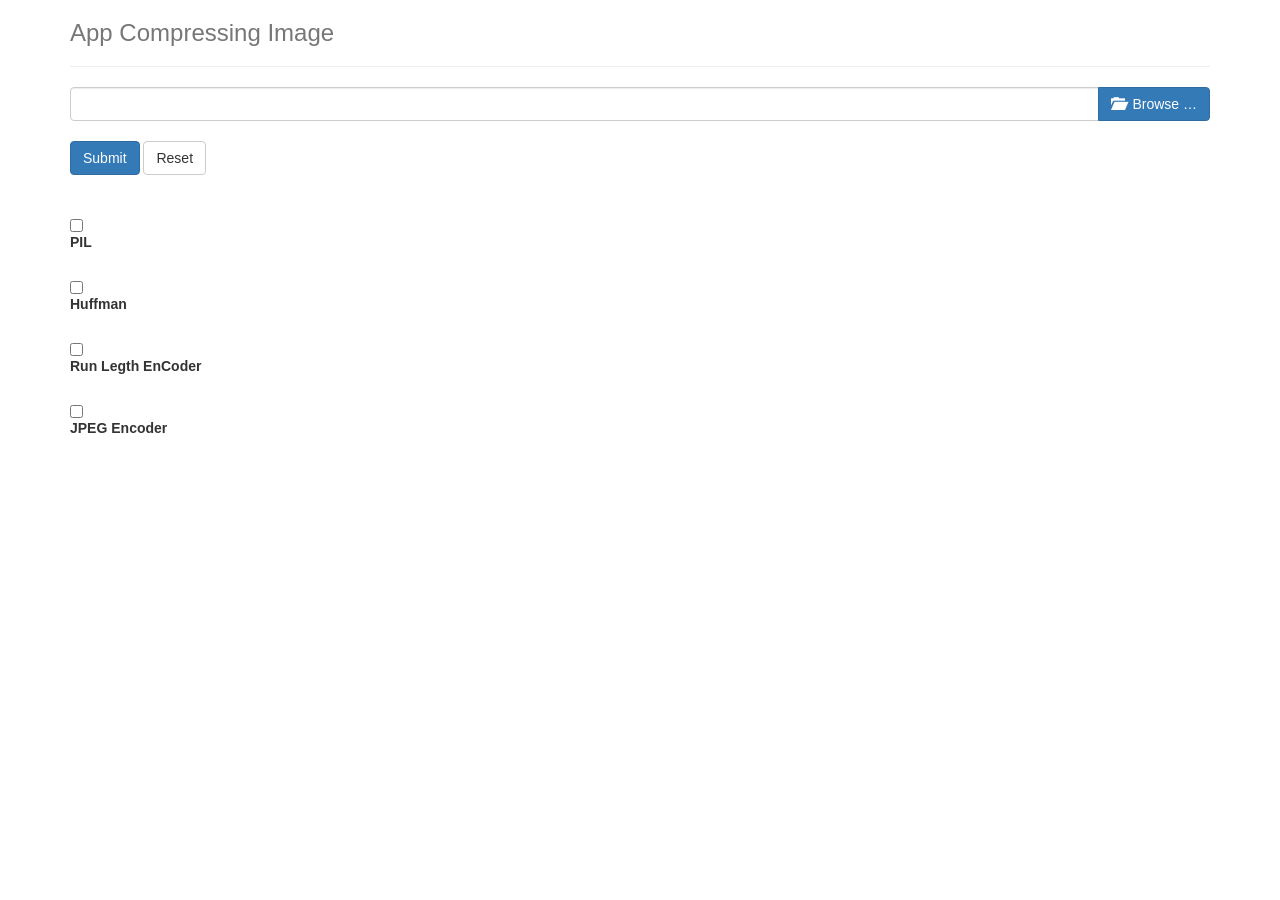
<file: templates/index.html>
<!DOCTYPE html>
<html lang="en">
  <head>
      <meta charset=utf-8 />
      <title>App Compressing Image</title>
      <link rel="apple-touch-icon" sizes="57x57" href="../static/favicon/apple-icon-57x57.png">
      <link rel="apple-touch-icon" sizes="60x60" href="../static/favicon/apple-icon-60x60.png">
      <link rel="apple-touch-icon" sizes="72x72" href="../static/favicon/apple-icon-72x72.png">
      <link rel="apple-touch-icon" sizes="76x76" href="../static/favicon/apple-icon-76x76.png">
      <link rel="apple-touch-icon" sizes="114x114" href="../static/favicon/apple-icon-114x114.png">
      <link rel="apple-touch-icon" sizes="120x120" href="../static/favicon/apple-icon-120x120.png">
      <link rel="apple-touch-icon" sizes="144x144" href="../static/favicon/apple-icon-144x144.png">
      <link rel="apple-touch-icon" sizes="152x152" href="../static/favicon/apple-icon-152x152.png">
      <link rel="apple-touch-icon" sizes="180x180" href="../static/favicon/apple-icon-180x180.png">
      <link rel="icon" type="image/png" sizes="192x192"  href="../static/favicon/android-icon-192x192.png">
      <link rel="icon" type="image/png" sizes="32x32" href="../static/favicon/favicon-32x32.png">
      <link rel="icon" type="image/png" sizes="96x96" href="../static/favicon/favicon-96x96.png">
      <link rel="icon" type="image/png" sizes="16x16" href="../static/favicon/favicon-16x16.png">
      <link rel="manifest" href="/manifest.json">
      <meta name="msapplication-TileColor" content="#ffffff">
      <meta name="msapplication-TileImage" content="/ms-icon-144x144.png">
      <meta name="theme-color" content="#ffffff">
      <link href="https://maxcdn.bootstrapcdn.com/bootstrap/3.3.7/css/bootstrap.min.css" rel="stylesheet">
      <link href="../static/css/fileinput.css" media="all" rel="stylesheet" type="text/css"/>
      <link href="../static/themes/explorer/theme.css" media="all" rel="stylesheet" type="text/css"/>
      <script src="http://ajax.googleapis.com/ajax/libs/jquery/2.1.1/jquery.min.js"></script>
      <script src="../static/js/plugins/sortable.js" type="text/javascript"></script>
      <script src="../static/js/fileinput.js" type="text/javascript"></script>
      <script src="../static/js/locales/fr.js" type="text/javascript"></script>
      <script src="../static/js/locales/es.js" type="text/javascript"></script>
      <script src="../static/themes/explorer/theme.js" type="text/javascript"></script>
      <!-- <script src="https://maxcdn.bootstrapcdn.com/bootstrap/3.3.7/js/bootstrap.min.js" type="text/javascript"></script> -->
  </head>
  <body>
    <div class="container">
      <div class="header">
        <h3 class="text-muted">App Compressing Image</h3>
      </div>
      <hr/>
      <div>
      <form action="upload" method="post" enctype="multipart/form-data">
        <input id="file-0a" name ="file" class="file" type="file" multiple data-min-file-count="1">
        <br>
        <button type="submit" class="btn btn-primary">Submit</button>
        <button type="reset" class="btn btn-default">Reset</button>
      </form>
      </div>
      <br><br>
      <div class="checkbox-list">
        <label class="control control--checkbox">
            <input id="pil" type="checkbox" class="radio" value="1" name="fooby[1][]" />PIL
            <div class="control__indicator"></div>
        </label>
        <br><br>
        <label class="control control--checkbox">
            <input id="pil" type="checkbox" class="radio" value="1" name="fooby[1][]" />Huffman
            <div class="control__indicator"></div>
        </label>
        <br><br>
        <label class="control control--checkbox">
            <input id="pil" type="checkbox" class="radio" value="1" name="fooby[1][]" />Run Legth EnCoder
            <div class="control__indicator"></div>
        </label>
        <br><br>
        <label class="control control--checkbox">
            <input id="pil" type="checkbox" class="radio" value="1" name="fooby[1][]" />JPEG Encoder
            <div class="control__indicator"></div>
        </label>
      </div>
    </div>
  </body>
</html>
</file>
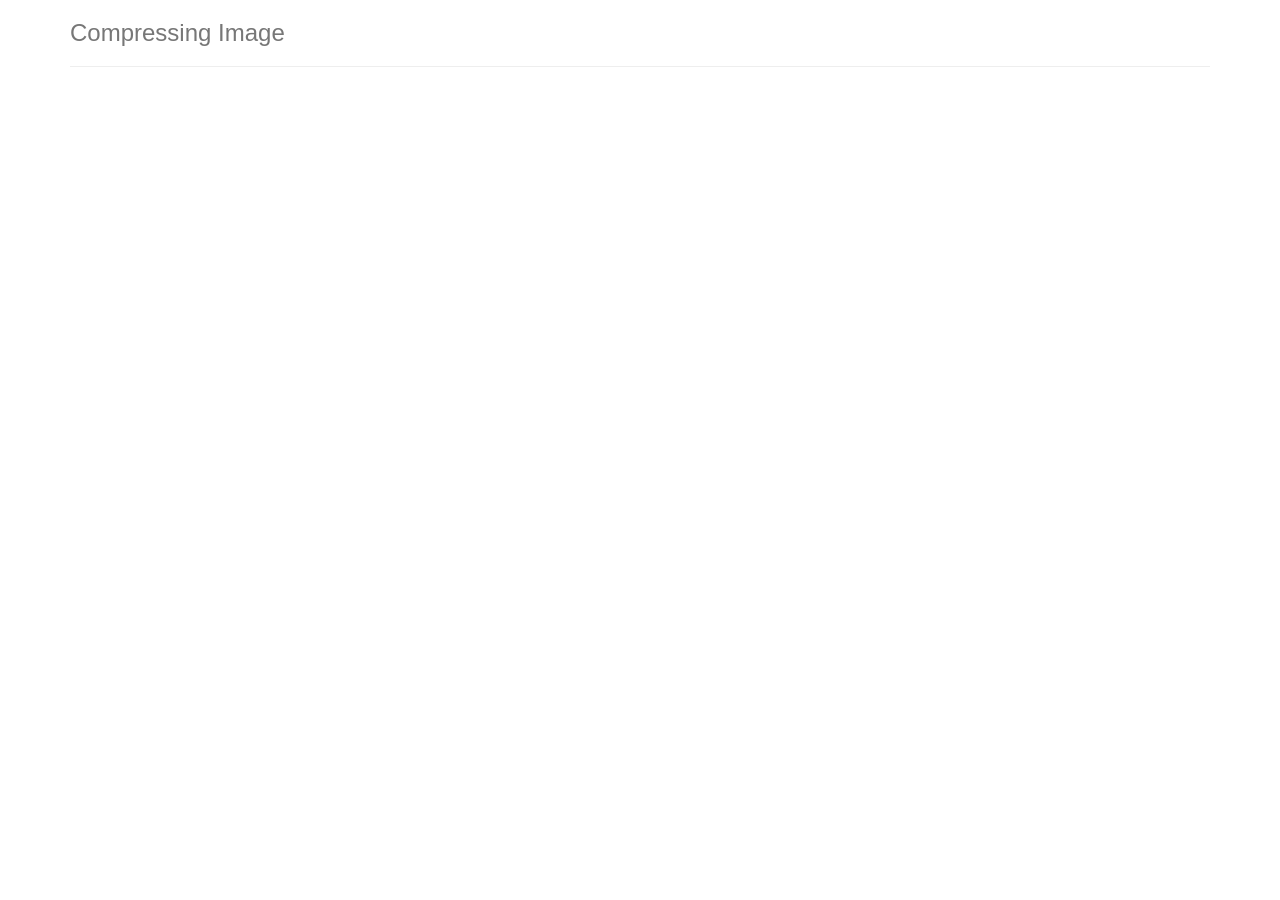
<file: templates/compressing.html>
<!DOCTYPE html>
<html lang="en">
  <head>
      <meta charset=utf-8 />
      <title>App Compressing Image</title>
      <link rel="apple-touch-icon" sizes="57x57" href="../static/favicon/apple-icon-57x57.png">
      <link rel="apple-touch-icon" sizes="60x60" href="../static/favicon/apple-icon-60x60.png">
      <link rel="apple-touch-icon" sizes="72x72" href="../static/favicon/apple-icon-72x72.png">
      <link rel="apple-touch-icon" sizes="76x76" href="../static/favicon/apple-icon-76x76.png">
      <link rel="apple-touch-icon" sizes="114x114" href="../static/favicon/apple-icon-114x114.png">
      <link rel="apple-touch-icon" sizes="120x120" href="../static/favicon/apple-icon-120x120.png">
      <link rel="apple-touch-icon" sizes="144x144" href="../static/favicon/apple-icon-144x144.png">
      <link rel="apple-touch-icon" sizes="152x152" href="../static/favicon/apple-icon-152x152.png">
      <link rel="apple-touch-icon" sizes="180x180" href="../static/favicon/apple-icon-180x180.png">
      <link rel="icon" type="image/png" sizes="192x192"  href="../static/favicon/android-icon-192x192.png">
      <link rel="icon" type="image/png" sizes="32x32" href="../static/favicon/favicon-32x32.png">
      <link rel="icon" type="image/png" sizes="96x96" href="../static/favicon/favicon-96x96.png">
      <link rel="icon" type="image/png" sizes="16x16" href="../static/favicon/favicon-16x16.png">
      <link rel="manifest" href="/manifest.json">
      <meta name="msapplication-TileColor" content="#ffffff">
      <meta name="msapplication-TileImage" content="/ms-icon-144x144.png">
      <meta name="theme-color" content="#ffffff">
      <link href="https://maxcdn.bootstrapcdn.com/bootstrap/3.3.7/css/bootstrap.min.css" rel="stylesheet">
<!--       <link href="../static/css/fileinput.css" media="all" rel="stylesheet" type="text/css"/>
      <link href="../static/themes/explorer/theme.css" media="all" rel="stylesheet" type="text/css"/>
      <script src="http://ajax.googleapis.com/ajax/libs/jquery/2.1.1/jquery.min.js"></script>
      <script src="../static/js/plugins/sortable.js" type="text/javascript"></script>
      <script src="../static/js/fileinput.js" type="text/javascript"></script>
      <script src="../static/js/locales/fr.js" type="text/javascript"></script>
      <script src="../static/js/locales/es.js" type="text/javascript"></script>
      <script src="../static/themes/explorer/theme.js" type="text/javascript"></script> -->
      <!-- <script src="https://maxcdn.bootstrapcdn.com/bootstrap/3.3.7/js/bootstrap.min.js" type="text/javascript"></script> -->
  </head>
  <body>
    <div class="container">
      <div class="header">
        <h3 class="text-muted">Compressing Image</h3>
      </div>
      <hr/>
    </div>
  </body>
</html>
</file>
<file: static/css/fileinput.css>
/*!
 * bootstrap-fileinput v4.3.9
 * http://plugins.krajee.com/file-input
 *
 * Krajee default styling for bootstrap-fileinput.
 *
 * Author: Kartik Visweswaran
 * Copyright: 2014 - 2017, Kartik Visweswaran, Krajee.com
 *
 * Licensed under the BSD 3-Clause
 * https://github.com/kartik-v/bootstrap-fileinput/blob/master/LICENSE.md
 */
.file-loading {
    top: 0;
    right: 0;
    width: 25px;
    height: 25px;
    font-size: 999px;
    text-align: right;
    color: #fff;
    background: transparent url('../img/loading.gif') top left no-repeat;
    border: none;
}

.file-object {
    margin: 0 0 -5px 0;
    padding: 0;
}

.btn-file {
    position: relative;
    overflow: hidden;
}

.btn-file input[type=file] {
    position: absolute;
    top: 0;
    right: 0;
    min-width: 100%;
    min-height: 100%;
    text-align: right;
    opacity: 0;
    background: none repeat scroll 0 0 transparent;
    cursor: inherit;
    display: block;
}

.file-caption-name {
    display: inline-block;
    overflow: hidden;
    height: 20px;
    word-break: break-all;
}

.input-group-lg .file-caption-name {
    height: 25px;
}

.file-zoom-dialog {
    text-align: left;
}

.file-error-message {
    color: #a94442;
    background-color: #f2dede;
    margin: 5px;
    border: 1px solid #ebccd1;
    border-radius: 4px;
    padding: 15px;
}

.file-error-message pre, .file-error-message ul {
    margin: 0;
    text-align: left;
}

.file-error-message pre {
    margin: 5px 0;
}

.file-caption-disabled {
    background-color: #EEEEEE;
    cursor: not-allowed;
    opacity: 1;
}

.file-preview {
    border-radius: 5px;
    border: 1px solid #ddd;
    padding: 5px;
    width: 100%;
    margin-bottom: 5px;
}

.krajee-default.file-preview-frame {
    position: relative;
    display: table;
    margin: 8px;
    border: 1px solid #ddd;
    box-shadow: 1px 1px 5px 0 #a2958a;
    padding: 6px;
    float: left;
    text-align: center;
}

.krajee-default.file-preview-frame:not(.file-preview-error):hover {
    box-shadow: 3px 3px 5px 0 #333;
}

.krajee-default.file-preview-frame .kv-file-content {
    height: 170px;
}

.krajee-default.file-preview-frame .file-thumbnail-footer {
    height: 70px;
}

.krajee-default .file-preview-image {
    vertical-align: middle;
    image-orientation: from-image;
}

.krajee-default .file-preview-text {
    display: block;
    color: #428bca;
    border: 1px solid #ddd;
    font-family: Menlo, Monaco, Consolas, "Courier New", monospace;
    outline: none;
    padding: 8px;
    resize: none;
}

.krajee-default .file-preview-html {
    border: 1px solid #ddd;
    padding: 8px;
    overflow: auto;
}

.krajee-default[data-template="audio"] .file-preview-audio {
    display: table-cell;
    vertical-align: middle;
    height: 170px;
    border: 1px solid #ddd;
    border-radius: 5px;
}

.krajee-default .file-preview-audio audio {
    vertical-align: middle;
}

.krajee-default .file-zoom-dialog .file-preview-text {
    font-size: 1.2em;
}

.krajee-default .file-preview-other {
    left: 0;
    top: 0;
    right: 0;
    bottom: 0;
    margin: auto;
    text-align: center;
    vertical-align: middle;
    padding: 10px;
}

.krajee-default .file-preview-other:hover {
    opacity: 0.8;
}

.krajee-default .file-actions, .krajee-default .file-other-error {
    text-align: left;
}

.krajee-default .file-other-icon {
    font-size: 8em;
}

.krajee-default .file-actions {
    margin-top: 15px;
}

.krajee-default .file-footer-buttons {
    float: right;
}

.krajee-default .file-footer-caption {
    display: block;
    white-space: nowrap;
    overflow: hidden;
    text-overflow: ellipsis;
    width: 160px;
    text-align: center;
    padding-top: 4px;
    font-size: 11px;
    color: #777;
    margin: 5px auto;
}

.krajee-default .file-preview-error {
    opacity: 0.65;
    box-shadow: none;
}

.krajee-default .file-preview-frame:not(.file-preview-error) .file-footer-caption:hover {
    color: #000;
}

.krajee-default .file-drag-handle, .krajee-default .file-upload-indicator {
    position: absolute;
    text-align: center;
    bottom: -6px;
    left: -6px;
    padding: 8px 8px 1px 3px;
    border-left: none;
    border-bottom: none;
    border-right: 1px solid #8a6d3b;
    border-top: 1px solid #8a6d3b;
    border-top-right-radius: 24px;
    font-size: 12px;
}

.krajee-default .file-drag-handle {
    background-color: #d9edf7;
    border-color: #bce8f1;
}

.krajee-default .file-upload-indicator {
    font-size: 13px;
    background-color: #fcf8e3;
    border-color: #faebcc;
    padding-bottom: 0;
}

.krajee-default.file-preview-error .file-upload-indicator {
    background-color: #f2dede;
    border-color: #ebccd1;
}

.krajee-default.file-preview-success .file-upload-indicator {
    background-color: #dff0d8;
    border-color: #d6e9c6;
}

.krajee-default.file-preview-loading .file-upload-indicator {
    background-color: #e5e5e5;
    border-color: #777;
}

.krajee-default .file-thumb-progress {
    height: 10px;
}

.krajee-default .file-thumb-progress .progress, .krajee-default .file-thumb-progress .progress-bar {
    height: 10px;
    font-size: 9px;
    line-height: 10px;
}

.krajee-default .file-thumbnail-footer {
    position: relative;
}

.krajee-default .file-thumb-progress {
    position: absolute;
    top: 35px;
    left: 0;
    right: 0;
}

.krajee-default.kvsortable-ghost {
    background: #e1edf7;
    border: 2px solid #a1abff;
}

/* noinspection CssOverwrittenProperties */
.file-zoom-dialog .file-other-icon {
    font-size: 8em;
    font-size: 65vmin;
}

.file-input-new .file-preview, .file-input-new .close, .file-input-new .glyphicon-file,
.file-input-new .fileinput-remove-button, .file-input-new .fileinput-upload-button,
.file-input-ajax-new .fileinput-remove-button, .file-input-ajax-new .fileinput-upload-button {
    display: none;
}

.file-caption-main {
    width: 100%;
}

.file-input-ajax-new .no-browse .input-group-btn,
.file-input-new .no-browse .input-group-btn {
    display: none;
}

.file-input-ajax-new .no-browse .form-control,
.file-input-new .no-browse .form-control {
    border-top-right-radius: 4px;
    border-bottom-right-radius: 4px;
}

.file-thumb-loading {
    background: transparent url('../img/loading.gif') no-repeat scroll center center content-box !important;
}

.file-sortable .file-drag-handle {
    cursor: move;
    cursor: -webkit-grabbing;
    opacity: 1;
}

.file-sortable .file-drag-handle:hover {
    opacity: 0.7;
}

.file-drop-zone {
    border: 1px dashed #aaa;
    border-radius: 4px;
    height: 100%;
    text-align: center;
    vertical-align: middle;
    margin: 12px 15px 12px 12px;
    padding: 5px;
}

.file-drop-zone-title {
    color: #aaa;
    font-size: 1.6em;
    padding: 85px 10px;
    cursor: default;
}

.file-preview .clickable,
.clickable .file-drop-zone-title {
    cursor: pointer;
}

.file-drop-zone.clickable:hover {
    border: 2px dashed #999;
}

.file-drop-zone.clickable:focus {
    border: 2px solid #5acde2;
}

.file-drop-zone .file-preview-thumbnails {
    cursor: default;
}

.file-highlighted {
    border: 2px dashed #999 !important;
    background-color: #f0f0f0;
}

.file-uploading {
    background: url('../img/loading-sm.gif') no-repeat center bottom 10px;
    opacity: 0.65;
}

.file-zoom-fullscreen.modal {
    position: fixed;
    top: 0;
    right: 0;
    bottom: 0;
    left: 0;
}

.file-zoom-fullscreen .modal-dialog {
    position: fixed;
    margin: 0;
    width: 100%;
    height: 100%;
    padding: 0;
}

.file-zoom-fullscreen .modal-content {
    border-radius: 0;
    box-shadow: none;
}

.file-zoom-fullscreen .modal-body {
    overflow-y: auto;
}

.file-zoom-dialog .modal-body {
    position: relative !important;
}

.file-zoom-dialog .btn-navigate {
    position: absolute;
    padding: 0;
    margin: 0;
    background: transparent;
    text-decoration: none;
    outline: none;
    opacity: 0.7;
    top: 45%;
    font-size: 4em;
    color: #1c94c4;
}

.file-zoom-dialog .floating-buttons {
    position: absolute;
    top: 5px;
    right: 10px;
}

.floating-buttons, .floating-buttons .btn {
    z-index: 3000;
}

.file-zoom-dialog .kv-zoom-actions .btn,
.floating-buttons .btn {
    margin-left: 3px;
}

.file-zoom-dialog .btn-navigate:not([disabled]):hover,
.file-zoom-dialog .btn-navigate:not([disabled]):focus {
    outline: none;
    box-shadow: none;
    opacity: 0.5;
}

.file-zoom-dialog .btn-navigate[disabled] {
    opacity: 0.3;
}

.file-zoom-dialog .btn-prev {
    left: 1px;
}

.file-zoom-dialog .btn-next {
    right: 1px;
}

.file-zoom-content {
    height: 480px;
    text-align: center;
}

.file-preview-initial.sortable-chosen {
    background-color: #d9edf7;
}

/* IE 10 fix */
.btn-file ::-ms-browse {
    width: 100%;
    height: 100%;
}
</file>
<file: static/themes/explorer/theme.css>
/*!
 * bootstrap-fileinput v4.3.9
 * http://plugins.krajee.com/file-input
 *
 * Krajee Explorer theme style for bootstrap-fileinput. Load this theme file after loading `fileinput.css`.
 *
 * Author: Kartik Visweswaran
 * Copyright: 2014 - 2017, Kartik Visweswaran, Krajee.com
 *
 * Licensed under the BSD 3-Clause
 * https://github.com/kartik-v/bootstrap-fileinput/blob/master/LICENSE.md
 */
.theme-explorer .file-preview .table {
    margin: 0;
}

.theme-explorer .explorer-frame td {
    vertical-align: middle;
    text-align: left;
}

.theme-explorer .file-preview-text {
    display: inline-block;
    color: #428bca;
    border: 1px solid #ddd;
    font-family: Menlo, Monaco, Consolas, "Courier New", monospace;
    outline: none;
    padding: 8px;
    resize: none;
}

.theme-explorer .file-preview-html {
    display: inline-block;
    border: 1px solid #ddd;
    padding: 8px;
    overflow: auto;
}

.theme-explorer .explorer-frame .file-preview-other {
    text-align: center;
}

.theme-explorer .file-other-icon {
    font-size: 4.2em;
}

.theme-explorer .explorer-frame .kv-file-content {
    width: 80px;
    height: 80px;
    padding: 5px;
    text-align: center;
}

.theme-explorer .file-actions-cell {
    width: 100px;
    padding: 0;
}

.theme-explorer .file-thumb-progress .progress {
    display: block;
    margin-top: 5px;
}

.theme-explorer .file-thumb-progress .progress, .theme-explorer .file-thumb-progress .progress-bar {
    height: 13px;
    font-size: 11px;
    line-height: 13px;
}

.theme-explorer .file-actions-cell {
    position: relative;
}

.theme-explorer .file-upload-indicator, .theme-explorer .file-drag-handle {
    position: absolute;
    text-align: center;
    top: 0;
    right: 0;
    padding-left: 5px;
    padding-right: 2px;
    border-right: none;
    border-top: none;
    border-left: 1px solid #8a6d3b;
    border-bottom: 1px solid #8a6d3b;
    border-bottom-left-radius: 11px;
    font-size: 12px;
}

.theme-explorer .explorer-caption {
    display: block;
    color: #777;
}

.theme-explorer .file-actions {
    text-align: center;
}

.theme-explorer .kvsortable-ghost {
    opacity: 0.6;
    background: #e1edf7;
    border: 2px solid #a1abff;
}

@media only screen and (max-device-width: 500px) {
    .theme-explorer .file-upload-indicator, .theme-explorer .file-drag-handle {
        border-radius: 0;
        border: 1px solid #8a6d3b;
        margin-bottom: 5px;
    }

    .theme-explorer .explorer-caption {
        display: block;
        white-space: nowrap;
        overflow: hidden;
        text-overflow: ellipsis;
        width: 160px;
        text-align: left;
        color: #777;
    }
}

.theme-explorer .file-upload-indicator {
    font-size: 13px;
    padding-left: 6px;
    background-color: #fcf8e3;
    border-color: #faebcc;
}

.theme-explorer .file-drag-handle {
    right: -2px;
    background-color: #d9edf7;
    border-color: #bce8f1;
}

.theme-explorer .file-preview-error .file-upload-indicator {
    background-color: #f2dede;
    border-color: #ebccd1;
}

.theme-explorer .file-preview-success .file-upload-indicator {
    background-color: #dff0d8;
    border-color: #d6e9c6;
}

.theme-explorer .file-preview-loading .file-upload-indicator {
    background-color: #e5e5e5;
    border-color: #777;
}
</file>
